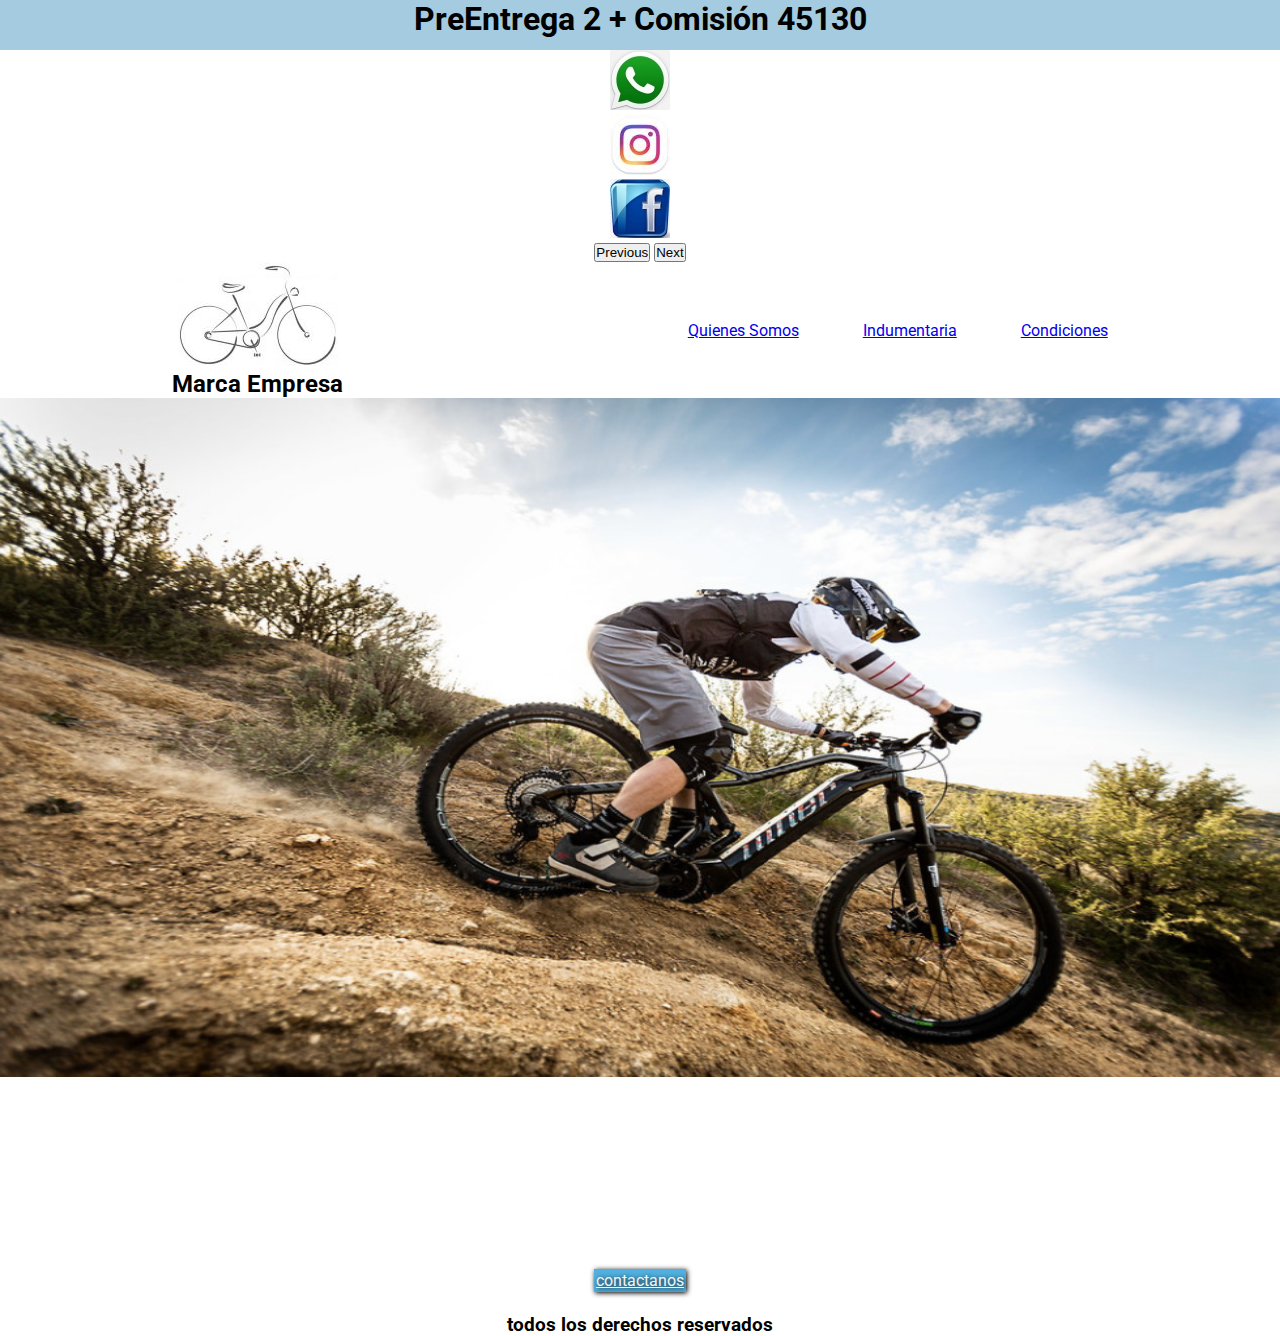
<file: index.html>
<!DOCTYPE html>
<html lang="en">
<head>
    <meta charset="UTF-8">
    <meta http-equiv="X-UA-Compatible" content="IE=edge">
    <meta name="viewport" content="width=device-width, initial-scale=1.0">

      <!-- estilos de bootstrap -->
      <link href="https://cdn.jsdelivr.net/npm/bootstrap@5.2.2/dist/css/bootstrap.min.css" rel="stylesheet" integrity="sha384-Zenh87qX5JnK2Jl0vWa8Ck2rdkQ2Bzep5IDxbcnCeuOxjzrPF/et3URy9Bv1WTRi" crossorigin="anonymous">
      
      <!-- CSS only -->
      <link href="https://cdn.jsdelivr.net/npm/bootstrap@5.2.2/dist/css/bootstrap.min.css" rel="stylesheet" integrity="sha384-Zenh87qX5JnK2Jl0vWa8Ck2rdkQ2Bzep5IDxbcnCeuOxjzrPF/et3URy9Bv1WTRi" crossorigin="anonymous">
    
     <!-- link tipografia -->
     <link rel="preconnect" href="https://fonts.googleapis.com">
     <link rel="preconnect" href="https://fonts.gstatic.com" crossorigin>
     <link href="https://fonts.googleapis.com/css2?family=Roboto:wght@100;700&display=swap" rel="stylesheet">

     <!-- animate.style -->
     <link rel="stylesheet" href="https://cdnjs.cloudflare.com/ajax/libs/animate.css/4.1.1/animate.min.css"
    />


    <!-- CSS -->
    <link rel="stylesheet" href="./style/style.css">
    <title>desafio 2 martin sebastian espindola</title>
</head>
<body>
    <h1 class="animate__animated animate__backInDown">PreEntrega 2 + Comisión 45130</h1>
    <div class="contenedor">
            <div id="carouselExampleInterval" class="carousel slide " data-bs-ride="carousel">
                <div class="carousel-inner">
                    <div class="carousel-item active" data-bs-interval="1000">
                        <img src="img/whtap-2.jpg" class="d-block w-40 d-block mx-auto" alt="...">
                    </div>
                    <div class="carousel-item" data-bs-interval="1000">
                        <img src="img/inst-2.jpg" class="d-block w-40 d-block mx-auto" alt="...">
                    </div>
                    <div class="carousel-item" data-bs-interval="1000">
                        <img src="img/face_60_px.jpg" class="d-block w-40 d-block mx-auto" alt="...">
                    </div>
                </div>
                <button class="carousel-control-prev" type="button" data-bs-target="#carouselExampleInterval" data-bs-slide="prev">
                    <span class="carousel-control-prev-icon color_boton" aria-hidden="true"></span>
                    <span class="visually-hidden">Previous</span>
                </button>
                <button class="carousel-control-next" type="button" data-bs-target="#carouselExampleInterval" data-bs-slide="next">
                    <span class="carousel-control-next-icon color_boton" aria-hidden="true"></span>
                    <span class="visually-hidden">Next</span>
                </button> 
          </div>
        <!-- <div class="contenedor_redes">
            <img src="img/inst-2.jpg" alt="instagram">
            <img src="img/whtap-2.jpg" alt="whatsApp">
        </div> -->
        <header>  
            <div class="contenedor_logo">
                <img src="img/R1.jpg" alt="imagen-logo">
                <h2>Marca Empresa</h2>
            </div>             
            <nav>
                <ul>
                    <li><a href="./page/historia.index.html">Quienes Somos</a></li>
                    <li><a href="./page/indumentaria.index.html">Indumentaria</a></li>
                    <li><a href="./page/condiciones.index.html">Condiciones</a></li>
                </ul>
            </nav>
        </header>

        <main class="main img">
            <img src="img/mountain bike.jpg" alt="">   
        </main>
        
 <!-- estilos de enlaces para mobile y escritorio-->
        <section>
            <div >
                <a href="./page/contacto.index.html" class="boton_1">contactanos</a>
            </div>
        </section>

        <footer>
            <h3> todos los derechos reservados </h3>
        </footer>
    </div>
    <!-- JavaScript Bundle with Popper -->
        <script src="https://cdn.jsdelivr.net/npm/bootstrap@5.2.2/dist/js/bootstrap.bundle.min.js" integrity="sha384-OERcA2EqjJCMA+/3y+gxIOqMEjwtxJY7qPCqsdltbNJuaOe923+mo//f6V8Qbsw3" crossorigin="anonymous"></script>
</body>
</html>
</file>
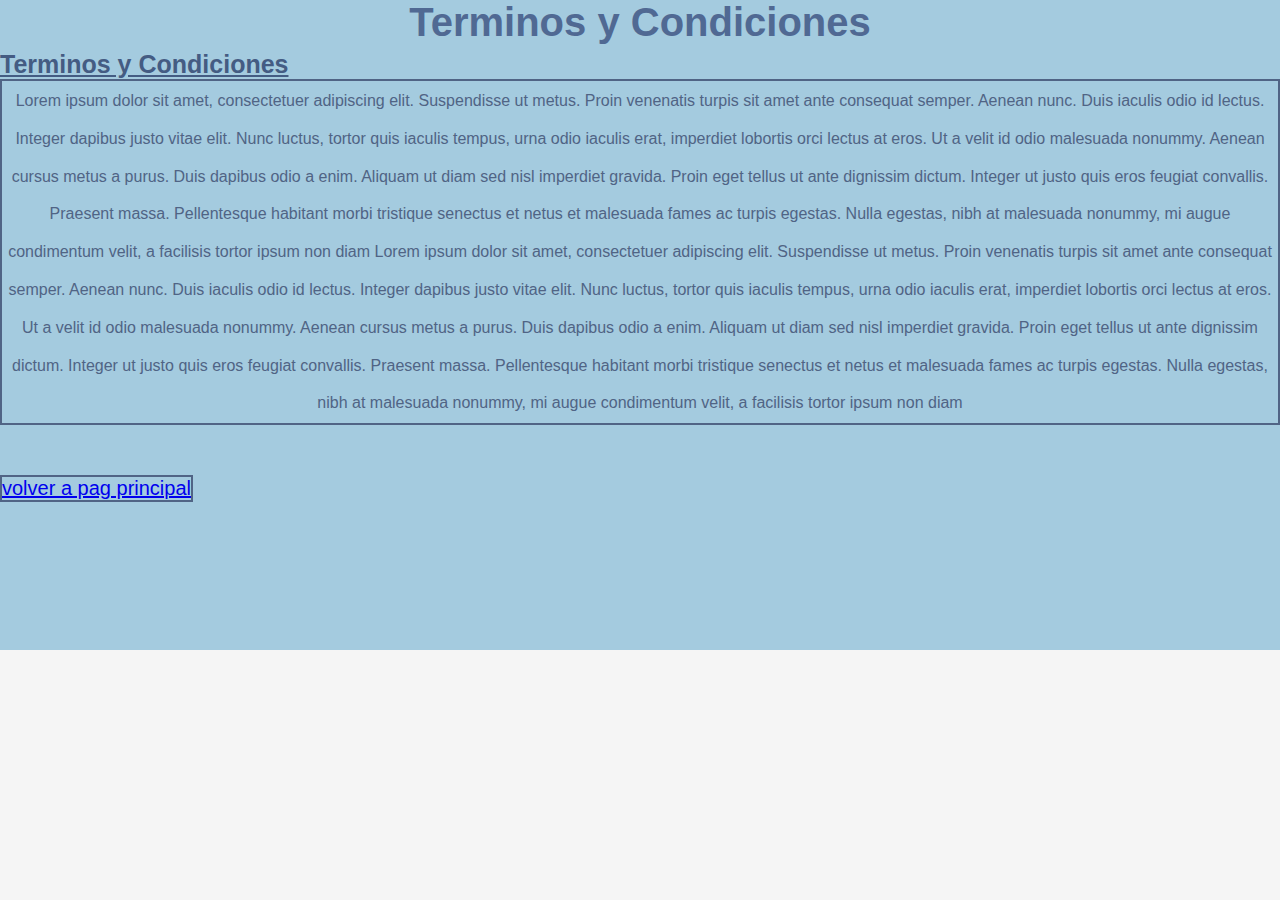
<file: page/condiciones.index.html>
<!DOCTYPE html>
<html lang="en">
<head>
    <meta charset="UTF-8">
    <meta http-equiv="X-UA-Compatible" content="IE=edge">
    <meta name="viewport" content="width=device-width, initial-scale=1.0">
    <!-- estilos de css -->
    <link rel="stylesheet" href="../style/style.css">
    <title>Terminos y Condiciones</title>


</head>
<body>
    <div class="Container_general">
        <header class="Titulo_TyC">
            <h1>Terminos y Condiciones</h1>
        </header>
        <h2 class="Titulo_dos">Terminos y Condiciones</h2>
        <div class="texto_Prin">
            <p>Lorem ipsum dolor sit amet, consectetuer adipiscing elit. Suspendisse ut metus. Proin venenatis turpis sit amet ante consequat semper. Aenean nunc. Duis iaculis odio id lectus. Integer dapibus justo vitae elit. Nunc luctus, tortor quis iaculis tempus, urna odio iaculis erat, imperdiet lobortis orci lectus at eros. Ut a velit id odio malesuada nonummy. Aenean cursus metus a purus. Duis dapibus odio a enim. Aliquam ut diam sed nisl imperdiet gravida. Proin eget tellus ut ante dignissim dictum. Integer ut justo quis eros feugiat convallis. Praesent massa. Pellentesque habitant morbi tristique senectus et netus et malesuada fames ac turpis egestas. Nulla egestas, nibh at malesuada nonummy, mi augue condimentum velit, a facilisis tortor ipsum non diam
                Lorem ipsum dolor sit amet, consectetuer adipiscing elit. Suspendisse ut metus. Proin venenatis turpis sit amet ante consequat semper. Aenean nunc. Duis iaculis odio id lectus. Integer dapibus justo vitae elit. Nunc luctus, tortor quis iaculis tempus, urna odio iaculis erat, imperdiet lobortis orci lectus at eros. Ut a velit id odio malesuada nonummy. Aenean cursus metus a purus. Duis dapibus odio a enim. Aliquam ut diam sed nisl imperdiet gravida. Proin eget tellus ut ante dignissim dictum. Integer ut justo quis eros feugiat convallis. Praesent massa. Pellentesque habitant morbi tristique senectus et netus et malesuada fames ac turpis egestas. Nulla egestas, nibh at malesuada nonummy, mi augue condimentum velit, a facilisis tortor ipsum non diam
            </p>
        </div>
    
        <footer class="final_Pag">
            <a href="../index.html"> volver a pag principal</a>
        </footer>
    
    </div>
    
</body>
</html>
</file>
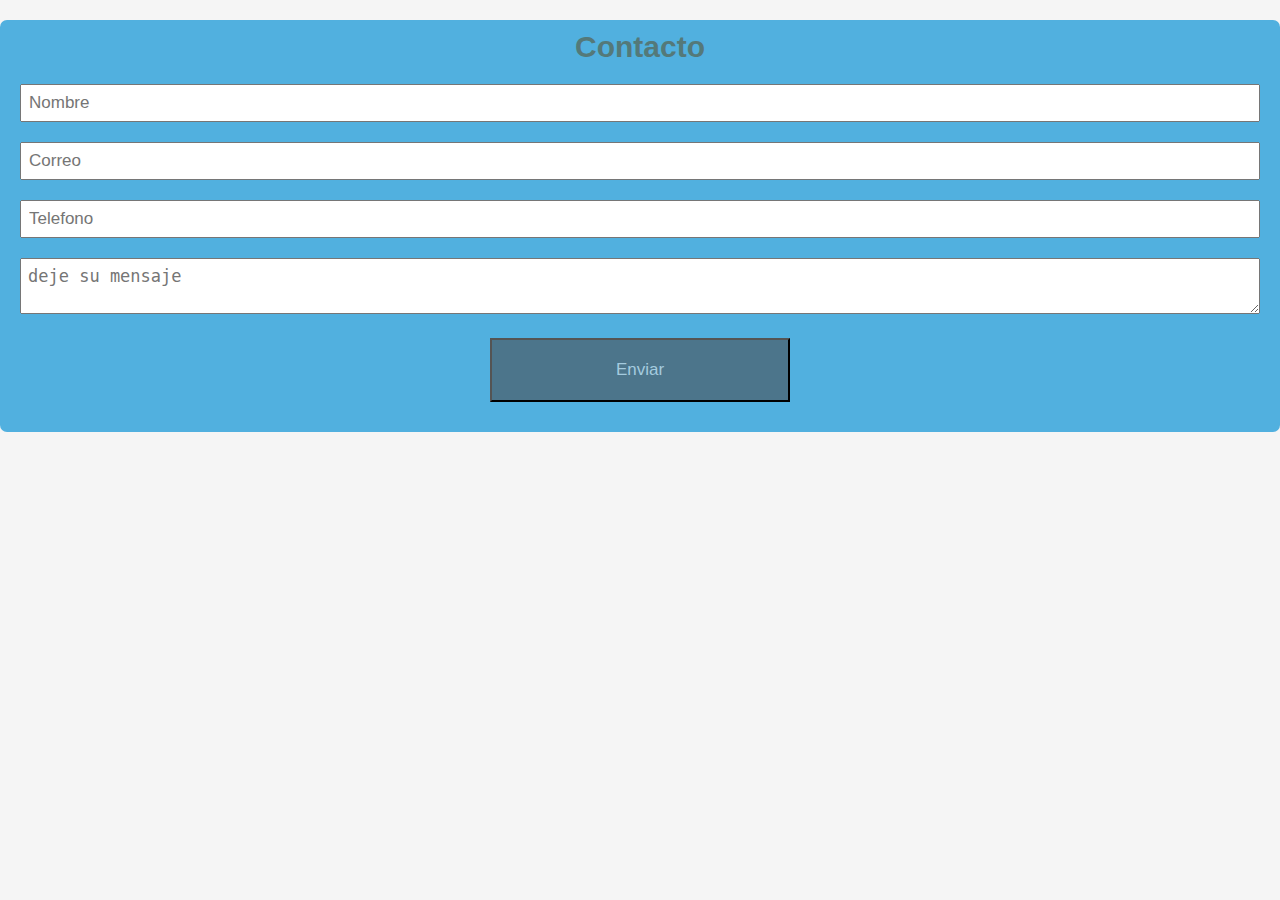
<file: page/contacto.index.html>
<!DOCTYPE html>
<html lang="en">
<head>
    <meta charset="UTF-8">
    <meta http-equiv="X-UA-Compatible" content="IE=edge">
    <meta name="viewport" content="width=device-width, initial-scale=1.0">
    <!-- css -->
    <link rel="stylesheet" href="../style/style.css">
    <title>formulario de contacto</title>
</head>
<body>

    <div class="form uno">
        <form action="">
            <h4>Contacto</h4>
            <input type="text" name="nombre" placeholder="Nombre">
            <input type="text" name="email" placeholder="Correo">
            <input type="text" name="telefono" placeholder="Telefono">
            <textarea name="mensaje" placeholder="deje su mensaje"></textarea>
            <input type="button" value="Enviar" class="boton">
        </form>
    </div>
    
</body>
</html>
</file>
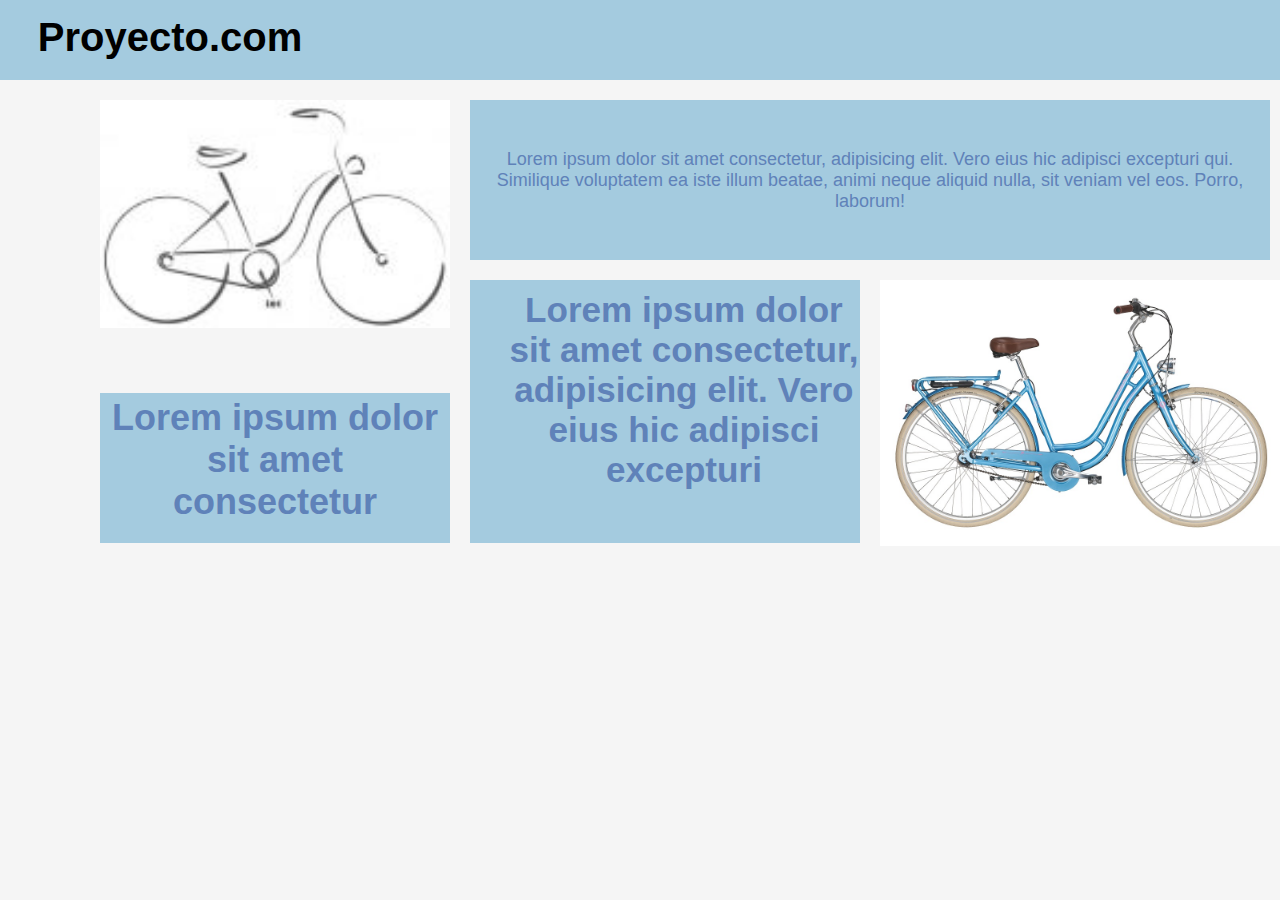
<file: page/historia.index.html>
<!DOCTYPE html>
<html lang="en">
<head>
    <meta charset="UTF-8">
    <meta http-equiv="X-UA-Compatible" content="IE=edge">
    <meta name="viewport" content="width=device-width, initial-scale=1.0">
    <!-- css -->
    <link rel="stylesheet" href="../style/style.css">
    <title>Quienes Somos</title>
</head>
<body>
    <div class="titulo">
        <h1>Proyecto.com</h1>
    </div>


    <div class="desarrollo1">
       
        <header class="parrafo">
            <p>Lorem ipsum dolor sit amet consectetur, adipisicing elit. Vero eius hic adipisci excepturi qui. Similique voluptatem ea iste illum beatae, animi neque aliquid nulla, sit veniam vel eos. Porro, laborum!</p>
        </header>
       
        <div class="img_1">
            <img src="../img/R1.jpg" alt="bici" width="350px">
        </div>
       
        <div class="frase_1">
            <h2> Lorem ipsum dolor sit amet consectetur</h2>
        </div>
       
        <div class="frase_2">
            <h3>Lorem ipsum dolor sit amet consectetur, adipisicing elit. Vero eius hic adipisci excepturi</h3>
        </div>
       
        <div class="img_2">
            <img src="../img/bicicleta-celeste-fondo.jpg" alt="viaje" width="400">
        </div>
</body>
</html>
</file>
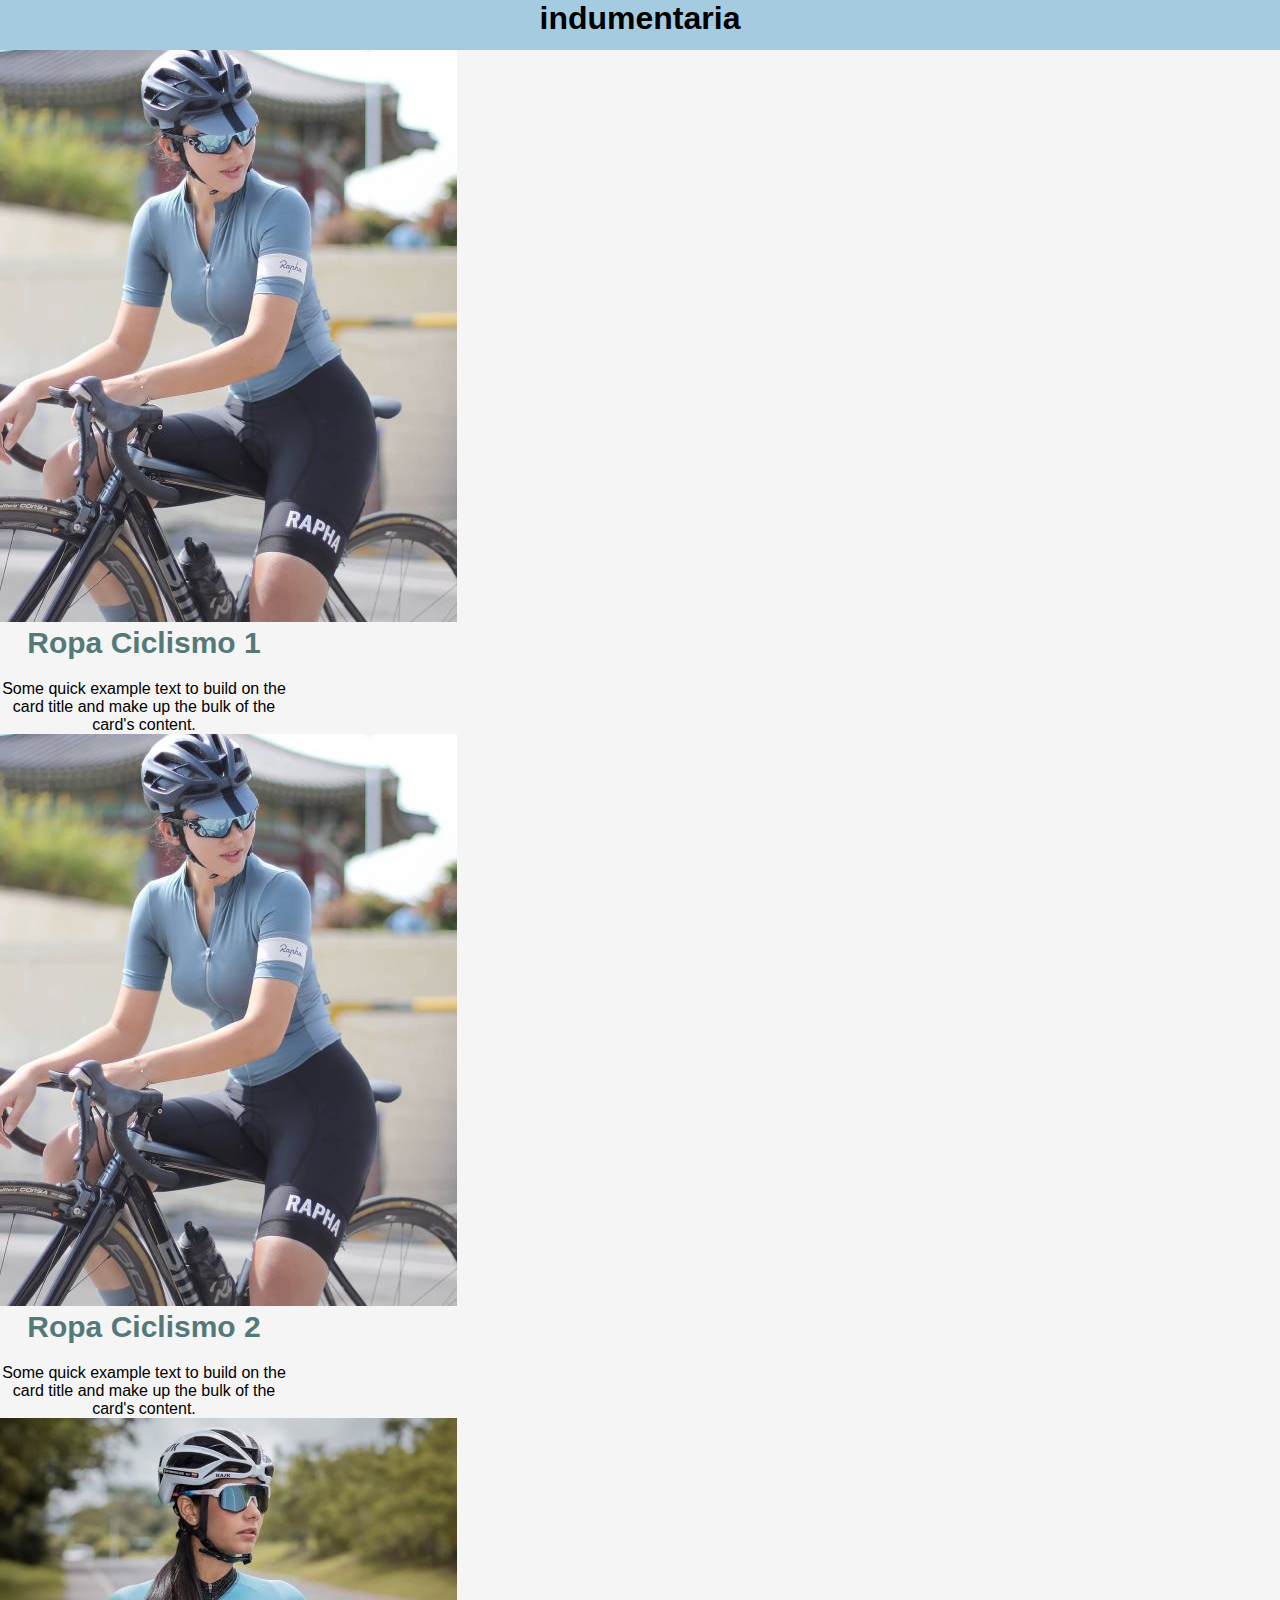
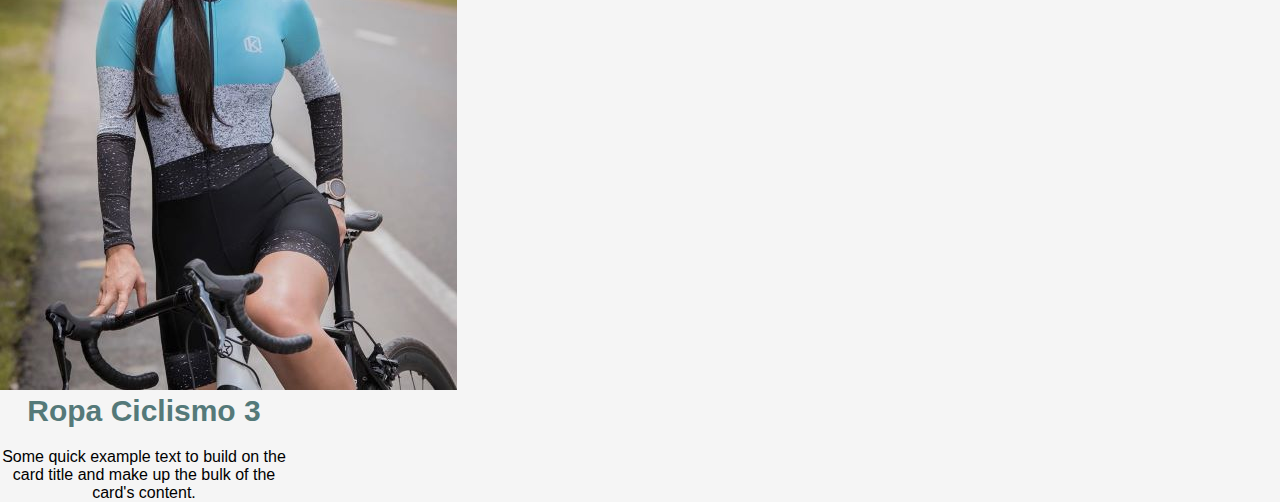
<file: page/indumentaria.index.html>
<!DOCTYPE html>
<html lang="en">
<head>
    <meta charset="UTF-8">
    <meta http-equiv="X-UA-Compatible" content="IE=edge">
    <meta name="viewport" content="width=device-width, initial-scale=1.0">
          <!-- estilos de bootstrap -->
          <link href="https://cdn.jsdelivr.net/npm/bootstrap@5.2.2/dist/css/bootstrap.min.css" rel="stylesheet" integrity="sha384-Zenh87qX5JnK2Jl0vWa8Ck2rdkQ2Bzep5IDxbcnCeuOxjzrPF/et3URy9Bv1WTRi" crossorigin="anonymous">
        <!-- css -->
        <link rel="stylesheet" href="../style/style.css">
        <title>Indumentaria</title>
</head>
<body>

<div class="title text-center py-5">
    <h1>indumentaria</h1>
</div>

    <div class="row mx-5">
        <!-- card uno -->
        <div class="col ">
          <div class="card row mx-5 text-center" style="width: 18rem;">
            <img src="../img/model_pix_2.jpg" class="card-img-top " alt="...">
            <h4>Ropa Ciclismo 1</h4>
            <div class="card-body">
              <p class="card-text">Some quick example text to build on the card title and make up the bulk of the card's content.</p>
            </div>
          </div>
        </div>

        <!-- card dos -->
        <div class="col ">
          <div class="card row mx-5 text-center" style="width: 18rem;">
            <img src="../img/model_pix_2.jpg" class="card-img-top " alt="...">
            <h4>Ropa Ciclismo 2</h4>
            <div class="card-body">
              <p class="card-text">Some quick example text to build on the card title and make up the bulk of the card's content.</p>
            </div>
          </div>
        </div>

        <!-- card tres -->
        <div class="col ">
          <div class="card row mx-5 text-center" style="width: 18rem;">
            <img src="../img/model_pix_3.jpg" class="card-img-top " alt="...">
            <h4>Ropa Ciclismo 3</h4>
            <div class="card-body">
              <p class="card-text">Some quick example text to build on the card title and make up the bulk of the card's content.</p>
            </div>
          </div>
        </div>
    </div>
<!-- JavaScript Bundle with Popper -->
    <script src="https://cdn.jsdelivr.net/npm/bootstrap@5.2.2/dist/js/bootstrap.bundle.min.js" integrity="sha384-OERcA2EqjJCMA+/3y+gxIOqMEjwtxJY7qPCqsdltbNJuaOe923+mo//f6V8Qbsw3" crossorigin="anonymous"></script>
</body>
</html>
</file>
<file: style/style.css>
*{
    margin: 0;
    padding: 0;
    box-sizing: border-box;
}

/* estilos generales */

body{
    background: whitesmoke;
    font-family: 'Roboto', sans-serif;
    text-align: center;
    
}
h1{
    height: 50px;
    background-color: #a4cbdf;
}
header nav ul {
    display: none;
}
/* estilos de main */
main img{
    display: inline;
    width: 100%;
}

.boton_1{
    background-color: #51B0DF;
    color: whitesmoke;
    padding: 0.1rem;
    box-shadow: 1px 1px 5px black;
    text-shadow: 1px 1px 5px black;
    
}

@media screen and (min-width:1024px){
    
    .contenedor{
        background-color: white;
        display: grid;
    
    } 
    .contenedor_redes{
        display: block;
    }
    .logo{
        display: flex;  
        gap: 2rem;
    }
    h2{
        display: flex;
        align-items: center;
    }
    header{
        display: block;
        display: flex;
        justify-content: space-around;
        align-items: center;
    }  
    main img{
        display:flex;
        height: 80%;
    }
    header nav ul{
        list-style: none;
        display: flex;
        gap: 4rem;
    
    }
   
    /* ---------animaciones de los botones del menu----------- */
    
    header nav ul li:hover{
        background-color:  #51B0DF;
        font-weight: bold;

        box-shadow: 1px 1px 2px black;
        color: rgb(119, 112, 139);
        transform: scale(0.9);
    }


    section{
        padding: 1.5rem;
        display: flex;
        flex-direction: column;
        align-items: center;
    }
    footer{
        text-align: center;
    }
}

/* --------estilos de formulario de contacto ------------*/
form {
    width: 650px;
    margin: auto;
    padding: 10px 20px;
    background-color: #51B0DF;
    box-sizing: border-box;
    margin-top: 20px;
    border-radius: 7px;
}
h4{
    color: rgb(84, 121, 121);
    text-align: center;
    margin: 0;
    font-size: 30px;
    margin-bottom: 20px;
}
input{
    width: 100%;
    margin-bottom: 20px;
    padding: 7px;
    box-sizing: border-box;
    font-size: 17px;
}
textarea{
    width: 100%;
    margin-bottom: 20px;
    padding: 7px;
    box-sizing: border-box;
    font-size: 17px;
    max-width: 100%;

}
.boton{
    background-color: #4c758b;
    color: #a4cbdf;
    padding: 20px;
    width: 300px;
}
.boton:hover{
    cursor: pointer;
}
@media screen and (min-width:480px){
    form{
        width: 100%;
    }
}

/* ----------estilos de quienes somos ---------------*/
.titulo{
    background-color: #a4cbdf;
    width: 100%;
    height: 80px;

    font-size: 20px;
    font-family: sans-serif;
    display: flex;
    padding: 10px;
    padding-left: 1cm;
    align-items: center;
    
}


.desarrollo1{
    display: grid;
    margin-left: 100px;
    margin-top: 20px;
    font-family: sans-serif;
    width: 1100px;
    height: 300px;
    gap: 20px;
    grid-template-areas:
                        "img1 text text"
                        "img1 text text"
                        "img1 frase2 img2"
                        "frase1 frase2 img2"
                        "text2 text2 text2";
}
.parrafo{
    background-color: #a4cbdf;
    grid-area: text;
    width: 800px;
    height: 160px;
    color:rgb(95, 130, 185);
    padding: 20px;
    font-size: 18px;
    
}
.img_1{
    grid-area: img1;
    width: 350px;
    height: 200px;
}
.frase_1{
    background-color: #a4cbdf;
    grid-area: frase1;
    width: 350px;
    height: 150px;
    padding: 4px;
    color:rgb(95, 130, 185);
    font-size: 24px;
    font-weight: bold;
    text-align: center;
}
.frase_2{
    background-color: #a4cbdf;
    grid-area: frase2;
    width: 390px;
    height: 263px;
    color:rgb(95, 130, 185);
    padding-left: 1cm;
    padding-top: 10px;
    font-size: 30px;
    font-weight: bold;
}
.img_2{
 
    grid-area: img2;
    width: 400px;
    height: 260px;

}
/* estilos de indumentaria */
.indumentaria{
    width: 100%;
    height: 430px;
    max-width: 1200px;
    display: flex;
    justify-content: center;
    flex-wrap: wrap;
    margin: auto;
}
.indumentaria .indu{
    width: 330px;
    height: 430px;
    border-radius: 8px;
    box-shadow: 0 2px 2px black;
    overflow: hidden;
    margin: 20px;
    text-align: center;
    transition: all 0.25s;

}
.indumentaria .indu:hover{
    transform: translateY(-15px);
    box-shadow: 0 12px 16px black;
}
.indumentaria .indu img{
    width: 330px;
    height: 220px;
}
.indumentaria .indu h4{
   font-weight: 700;
}
.indumentaria .indu p{
    padding: 0 1rem;
    font-size: 16px;
    font-weight: 300;
 }

 /* -----------terminos y condiciones estilos--------- */

 .Container_general{
    background-color: #a4cbdf;
    height: 650px;
 }
 .Titulo_TyC{
    
    color:rgb(80, 105, 147);
    font-size: 20px;
    text-align: center;
}
.Titulo_dos{
   
    color:rgb(68, 92, 131);
    font-size: 25px;

    width: 300px;
    text-align: center;
    text-decoration: underline;

}
.texto_Prin{
    background-color: #a4cbdf;
    color:rgb(80, 100, 133);
    line-height: 1cm; 
    border: 2px solid rgb(80, 100, 133);
    padding: 1px 1px 1px 1px;
    text-align: center;
}

.final_Pag{
    background-color: #a4cbdf;
    color:rgb(80, 100, 133);
    font-size: 20px;
    text-align: center;
    margin-top: 50px;
    text-align: right;
    width: max-content;   
    border: 2px  solid rgb(80, 100, 133);

}
</file>
